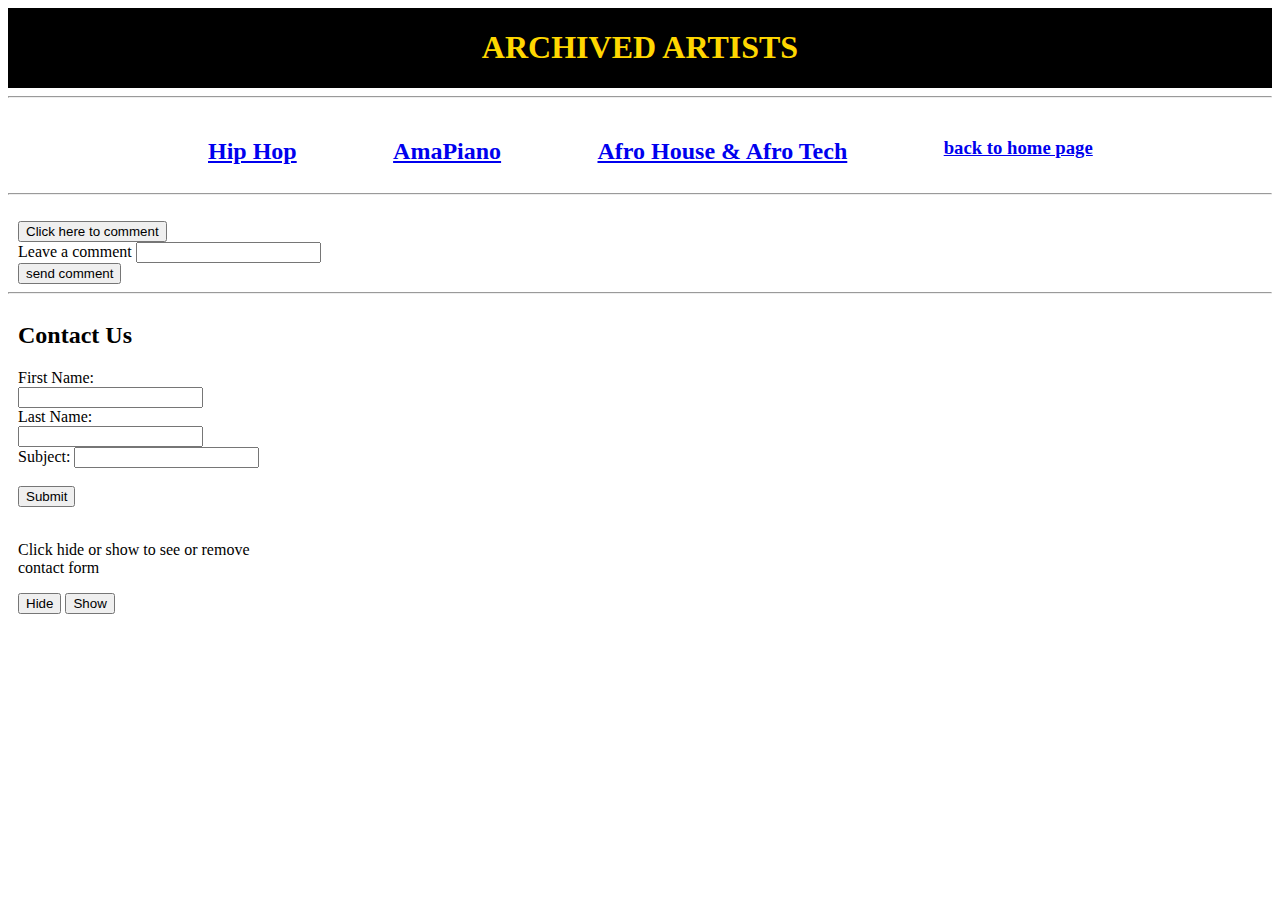
<file: storage.html>
<!DOCTYPE html>
<html lang="en">
  <head>
    <meta charset="UTF-8" />
    <meta name="viewport" content="width=device-width, initial-scale=1.0" />
    <title>Storage</title>
    <link
      href="https://cdn.jsdelivr.net/npm/bootstrap@5.3.2/dist/css/bootstrap.min.css"
      rel="stylesheet"
      integrity="sha384-T3c6CoIi6uLrA9TneNEoa7RxnatzjcDSCmG1MXxSR1GAsXEV/Dwwykc2MPK8M2HN"
      crossorigin="anonymous"
    />
    <link rel="stylesheet" href="styles/styles.css" />
    <!-- jQuery -->
    <script src="https://ajax.googleapis.com/ajax/libs/jquery/1.12.4/jquery.min.js"></script>
  </head>
  <body>
    <div class="heading">
      <h1>ARCHIVED ARTISTS</h1>
    </div>
    <hr />
    <nav class="topnav1">
      <h2><a href="hiphop.html">Hip Hop</a></h2>
      <h2><a href="amapiano.html">AmaPiano</a></h2>
      <h2><a href="afrobeats.html">Afro House & Afro Tech</a></h2>
      <h3><a href="index.html">back to home page</a></h3>
    </nav>
    <hr />
    <div class="imagesInStorage"></div>
    <!-- *********************************FORMS*********************************** -->
    <br />
    <div id="commentForm">
      <button class="commentHeading">Click here to comment</button>
      <div class="commentContent" onsubmit="return false;">
        <div class="mb-3" id="commentSection">
          <label for="exampleFormControlTextarea1" class="form-label"
            >Leave a comment</label
          >
          <input
            type="text"
            class="form-control"
            id="commentInput"
            placeholder=""
          />
          <br />
          <button id="cmtBtn">send comment</button>
        </div>
      </div>
    </div>
    <div id="comment-container"></div>
    <hr />
    <div class="contact-container">
      <form onsubmit="return false;" class="form-container">
        <h2>Contact Us</h2>
        <div>
          <label for="editTitleInput" class="form-label">First Name:</label>
          <input
            type="text"
            class="form-control"
            id="editTitleInput"
            placeholder=""
          />
        </div>
        <div>
          <label for="editAuthorInput" class="form-label">Last Name:</label>
          <input
            type="text"
            class="form-control"
            id="editAuthorInput"
            placeholder=""
          />
        </div>
        <div>
          <label for="editGenreInput" class="form-label">Subject:</label>
          <input
            type="text"
            class="form-control"
            id="editGenreInput"
            placeholder=""
          />
        </div>

        <br />
        <div>
          <button id="editBtn" type="button">Submit</button>
          <br />
        </div>
      </form>
      <br />
      <p>Click hide or show to see or remove contact form</p>
      <button id="hide">Hide</button>
      <button id="show">Show</button>
      <br />
      <br />
    </div>
    <script type="text/javascript" src="script.js"></script>
    <script type="text/javascript" src="storage.js"></script>
  </body>
</html>
</file>
<file: styles/styles.css>
.container {
  display: flex;
  justify-content: center;
  background-color: black;
  margin-bottom: 20px;
}
.container .row h1 {
  color: gold;
}
.container .row h2 {
  color: silver;
}
.container h3 {
  color: gold;
}

.heading {
  display: flex;
  justify-content: space-around;
  color: gold;
  background-color: black;
  cursor: pointer;
}
.heading h1 {
  display: flex;
  justify-content: space-around;
  color: gold;
  background-color: black;
}

.topnav1 {
  display: flex;
  justify-content: space-between;
  margin-top: 20px;
  width: 70%;
  cursor: pointer;
  margin-left: 200px;
  margin-right: 200px;
}

.codes {
  display: flex;
  justify-content: space-around;
}
.codes h1 {
  color: gold;
}
.codes img {
  height: 400px;
  width: 400px;
}

h1 {
  color: navy;
  font-family: "Verdana";
}

.img {
  display: flex;
  justify-content: space-around;
  margin-bottom: 20px;
}

.page-images img {
  height: 400px;
  width: 400px;
  display: block;
  justify-content: space-between;
}
.page-images p {
  display: flex;
  justify-content: space-evenly;
}

table {
  font-family: "Franklin Gothic Medium";
  width: 50%;
  border: 5px solid black;
}

th {
  border: 1px solid black;
  text-align: left;
  padding: 8px;
}

#animateBtn {
  margin-left: 10px;
}

.body {
  display: flex;
  justify-content: flex-start;
  color: black;
  width: 70%;
  margin-left: 1%;
}
.body h3 {
  color: black;
}

.testimonial {
  display: flex;
  justify-content: center;
}
.testimonial h2 {
  color: navy;
  font-family: "Verdana";
}

li {
  display: flex;
  justify-content: center;
}

.button {
  position: relative;
  background-color: black;
  border: none;
  font-size: 28px;
  color: #ffffff;
  padding: 20px;
  width: 200px;
  text-align: center; /* Safari */
  transition-duration: 0.4s;
  text-decoration: none;
  overflow: hidden;
  cursor: pointer;
}

.button:after {
  content: "";
  background: #90ee90;
  display: block;
  position: absolute;
  padding-top: 300%;
  padding-left: 350%;
  margin-left: -20px !important;
  margin-top: -120%;
  opacity: 0;
  transition: all 0.8s;
}

.button:active:after {
  background: #90ee90;
  padding: 0;
  margin: 0;
  opacity: 1;
  transition: 0s;
}

.imagesInStorage img {
  display: inline-block;
  justify-content: space-between;
  height: 300px;
  width: 300px;
  margin-left: 30px;
  padding-bottom: 10px;
}

.contact-container {
  margin-left: 10px;
  float: left;
  width: 20%;
}

#comment-container {
  margin-left: 1%;
  width: 50%;
}

#commentForm {
  margin-left: 10px;
}/*# sourceMappingURL=styles.css.map */
</file>
